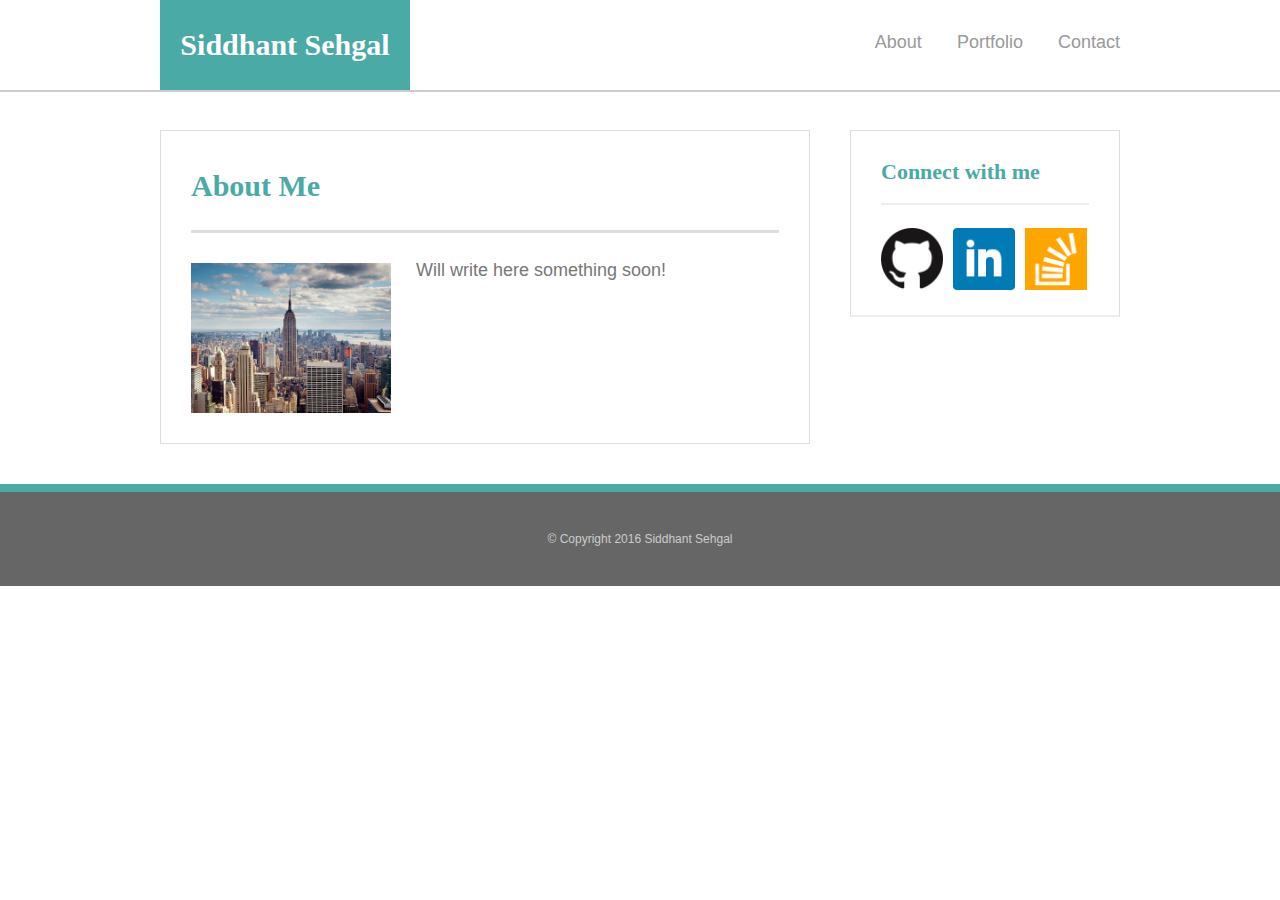
<file: index.html>
<!DOCTYPE html>
<html>
<head>
	<title>About Me</title>
	<link rel="stylesheet" type="text/css" href="assets/css/reset.css"> 
	<link rel="stylesheet" type="text/css" href="assets/css/style.css">
</head>
<body>
	<header id="masthead">
	<div class="container">
		<a href="index.html" id="logo">Siddhant Sehgal</a>
		<nav>
			<h4><a href="index.html">About</a>
			<a href="portfolio.html">Portfolio</a>
			<a href="contact.html">Contact</a></h4>
		</nav>
		</div>
	</header>

	<div id="main-container" class="container">



		<section class="main-section">
			
				<h1>About Me</h1>

				<img class="auth-image" src="assets/images/nyc.jpg" width="200" alt="NYC">
				<p class="desc-para"> Will write here something soon!</p>
			</section>


			<section class="sidebar">
			<div id="connect">
				<h2>Connect with me</h2>
				<img class="social" src="assets/images/github.png" alt="github" 
				width="64" />
				<img class="social" src="assets/images/linkedin.png" alt="linkedin"
				width="64">
				<img class="social" src="assets/images/stackoverflow.png" alt="stack overflow" width="64">
				</div>
			</section> 

		</div>
		
		<footer>
			<div class="container">
			&copy; Copyright 2016 Siddhant Sehgal
			</div>
		</footer>

</body>
</html>
</file>
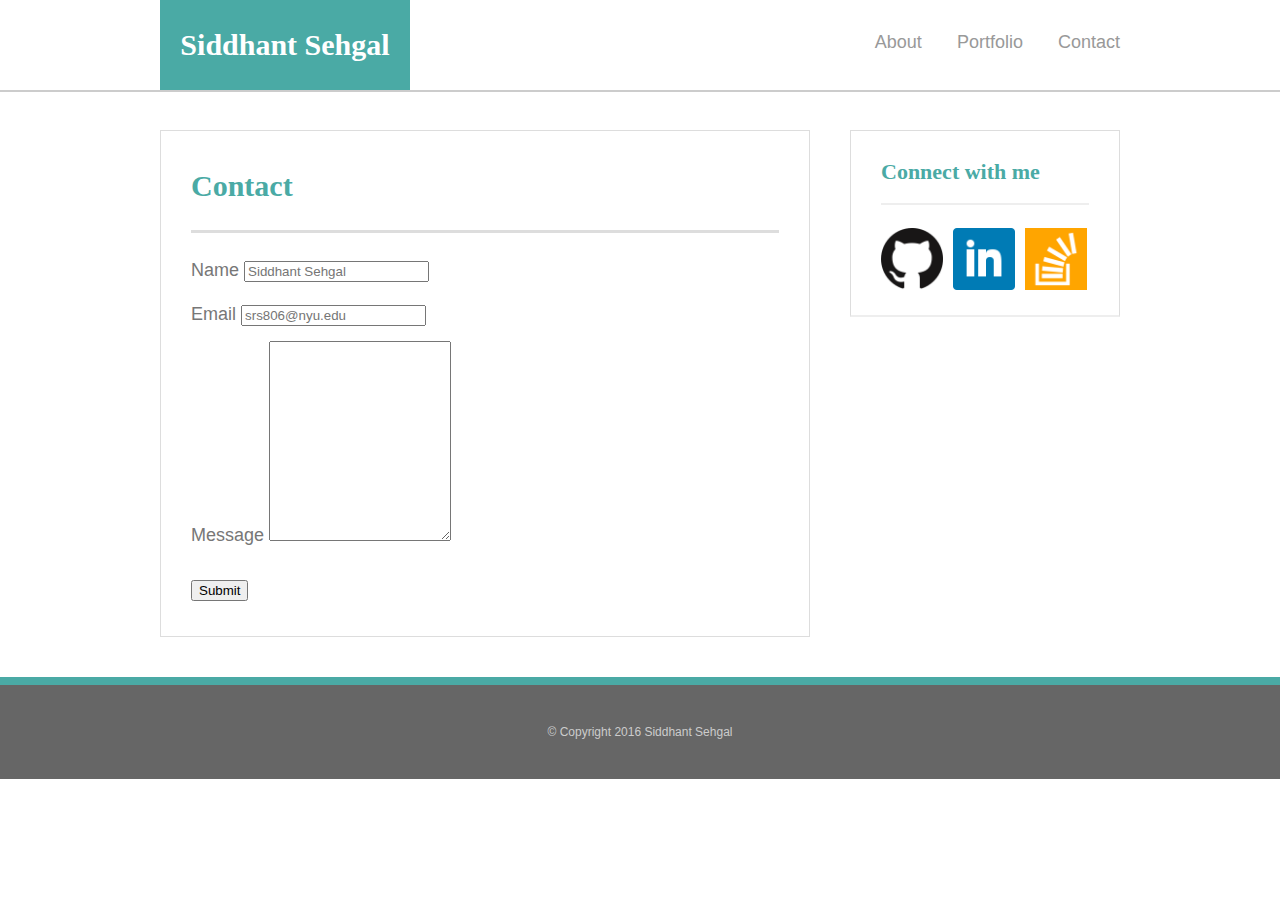
<file: contact.html>
<!DOCTYPE html>
<html>
<head>
	<title>About Me</title>
	<link rel="stylesheet" type="text/css" href="assets/css/reset.css">
	<link rel="stylesheet" type="text/css" href="assets/css/style.css">
</head>
<body>
	<header id="masthead">
	<div class="container">
		<a href="index.html" id="logo">Siddhant Sehgal</a>
		<nav>
			<h4><a href="index.html">About</a>
			<a href="portfolio.html">Portfolio</a>
			<a href="contact.html">Contact</a></h4>
		</nav>
		</div>
	</header>

	<div id="main-container" class="container">



		<section class="main-section">
			
				<h1>Contact</h1>

				<form id="contact-form">
					<ul>
						<li> 
							<label for="name">Name</label>
							<input type="text" name="name" id="name" placeholder="Siddhant Sehgal" required="required">
						</li>
						<li> 
							<label for="email">Email</label>
							<input type="text" name="email" id="email" placeholder="srs806@nyu.edu" required="required">
						</li>
						<li> 
							<label for="message">Message</label>

							<textarea id="message" name="message" required="required"></textarea>
					</ul>

					<input type="submit" name="submit">

				</form>
			</section>


			<section class="sidebar">
			<div id="connect">
				<h2>Connect with me</h2>
				<img class="social" src="assets/images/github.png" alt="github" 
				width="64" />
				<img class="social" src="assets/images/linkedin.png" alt="linkedin"
				width="64">
				<img class="social" src="assets/images/stackoverflow.png" alt="stack overflow" width="64">
				</div>
			</section> 

		</div>
		
		<footer>
			<div class="container">
			&copy; Copyright 2016 Siddhant Sehgal
			</div>
		</footer>

</body>
</html>
</file>
<file: assets/css/style.css>
*{
	box-sizing: border-box;
}


body{

	font-size: 18px;
	line-height: 34px;
	font-family: 'Arial', 'Helvetica Neue', Helvetica, sans-serif;
	color: #777;
}

.container{
	width: 100%;
	max-width: 960px;
	margin: 0 auto;
	clear:both;
}


h1,h2,h3,p{
	margin-bottom: 20px;
}

p:last-child{
	margin-bottom: 0;
}

h1,h2,h3{
	font-family: 'Georgia',Times,Times New Roman, serif;
	font-weight: 700;
	color: #4aaaa5;
}

h1{
	font-size: 30px;
	line-height: 49px;
	border-bottom: 3px solid #ddd;
	padding-bottom: 20px;
}

h2,h3{
	font-size: 22px;

}


#masthead{
		background: #fff;
		margin: 0 0 30px;
		z-index: 99;
		color: #fff;
		overflow: auto;
		border-bottom: 2px solid #ccc;
		position: fixed;
		width: 100%;
}

#logo{
	width: 250px;
	height: 90px;
	background: #4aaaa5;
	float: left;
	font-family: 'Georgia', Times, Times New Roman, serif;
	text-align: center;
	line-height: 90px;
	color: #fff;
	font-weight: 700;
	font-size: 30px;
	text-decoration: none;
}

nav{
	float: right;
	margin-top: 25px;
}

nav a{
		color: #999;
		text-decoration: none;
		margin-left: 15px;
		display: inline-block
		border-left:1px solid #efefef;
		padding-left: 15px;
		line-height: 18px;
}

nav a:first-child{
	border-left: 0 none;

}

#main-container{
	padding-top: 130px;
}

.main-section{
	background: #fff;
	padding: 30px;
	margin: 0 0 40px;
	width: 100%;
	max-width: 650px;
	float: left;
	border: 1px solid #ddd;
}

.auth-image {
	width: 200px;
	height: auto;
	margin-top: 10px;
	float: left;
	margin-right: 25px; 
}

.sidebar{
	background: #fff;
	padding: 30px;
	width: 100%;
	max-width: 270px;
	float: right;
	border: 1px solid #ddd;
	margin-bottom: 20px;
}

h3, .sidebar, h2 {
	border-bottom: 2px solid #eee;
	padding-bottom: 20px;
	margin-bottom: 15px;
	line-height: 22px;
}

.social{
	width: 62px;
	height: 62px;
	margin-top: 8px;
	margin-right: 5px;
}

.social:last-child{
	margin-right: 0; 
}


footer{
	background: #666;
	color: #fff;
	padding: 30px 0;
	clear: both;
	border-top: 8px solid #4aaaa5;
	color: #ccc;
	font-size: 12px;
	text-align: center;
}

.work{
	width: 274px;
	overflow: auto;
	position: relative;
	float: left;
	margin: 20px 0 25px;
}

.work:nth-child(even) {
	margin-right: 40px;
}

.work img{
	width: 100%;
	border: 0 none;
	opacity: .8;
}

.work h3{
	border-bottom: 0;
	background: #4aaaa5;
	color: #fff;
	text-align: center;
	position: absolute;
	bottom: 20px;
	padding: 15px;
	width: 100%;
	line-height: 30px;
	margin-bottom: 0;
	font-weight: 300; 
}

#contact-form ul{
	margin-bottom: 20px;
}
#contact-form li{
	margin-bottom: 10px; 
}

textarea{
	height: 200px;

}

@media only screen and (max-width: 980px) {
	.container{
		padding: 0 20px;
		max-width: 768px;
	}

	#main-container {
		padding-top: 130px;
	}

	.main-section {
		max-width: 420px;
	}
	 .work{
	 	width: 100%;
	 }
	 .auth-image {
	 	width: 100%;
	 	margin-bottom: 20px;
	 }
}

@media only screen and (max-width: 768px) {
	.main-section, .sidebar {
		max-width: 100%;
	}

	#main-container {
		overflow: auto;
	}
	.sidebar {
		margin-bottom: 40px;
	}
	.work {
		width: 47%;
		margin-bottom: 10px;
	}
	.work:nth-child(even){
		margin-right: 0;
	}
	.work:nth-child(odd){
		float: right;
	}
	.auth-image {
		width: 50%;
	}
}

@media only screen and (max-width: 640px) {
	#masthead {
		position: static;
		margin-bottom: 20px;
	}
	header.container {
		padding: 0;;
	}
	#logo, .work, .auth-image {
		width: 100%;
	}
	nav{
		text-align: center;
		width: 100%;
		margin: 15px 0;
	}
	nav a {
		width: 30%;
		padding-left: 0;
		margin-left: 0;
	}
}
</file>
